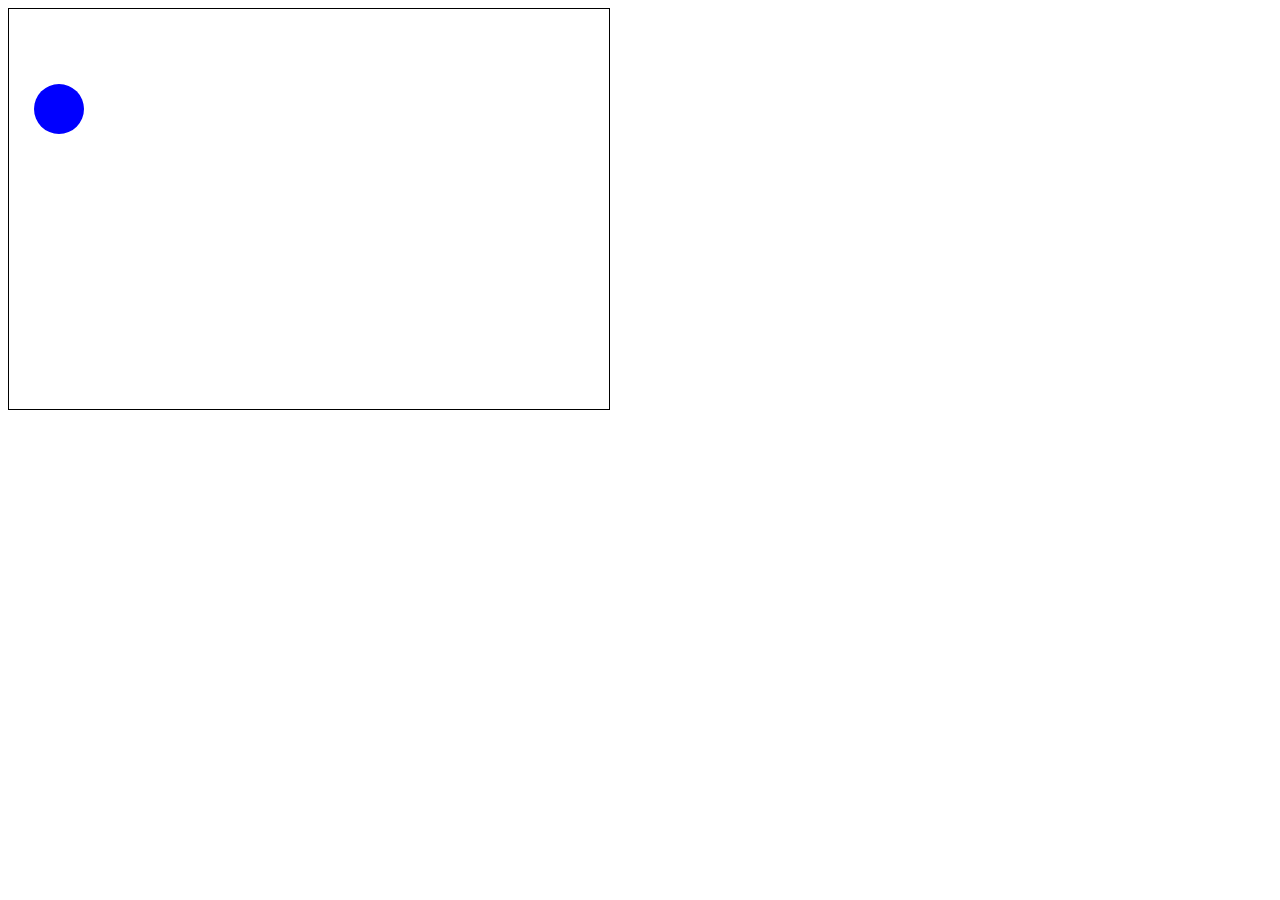
<file: BaiTap1/index.html>
<!DOCTYPE html>
<html>
<head>
  <title>Roy học Canvas</title>
</head>
<body>
  <canvas id="gameCanvas" width="600" height="400" style="border:1px solid black;"></canvas>
  <script src="script.js"></script>
</body>
</html>
</file>
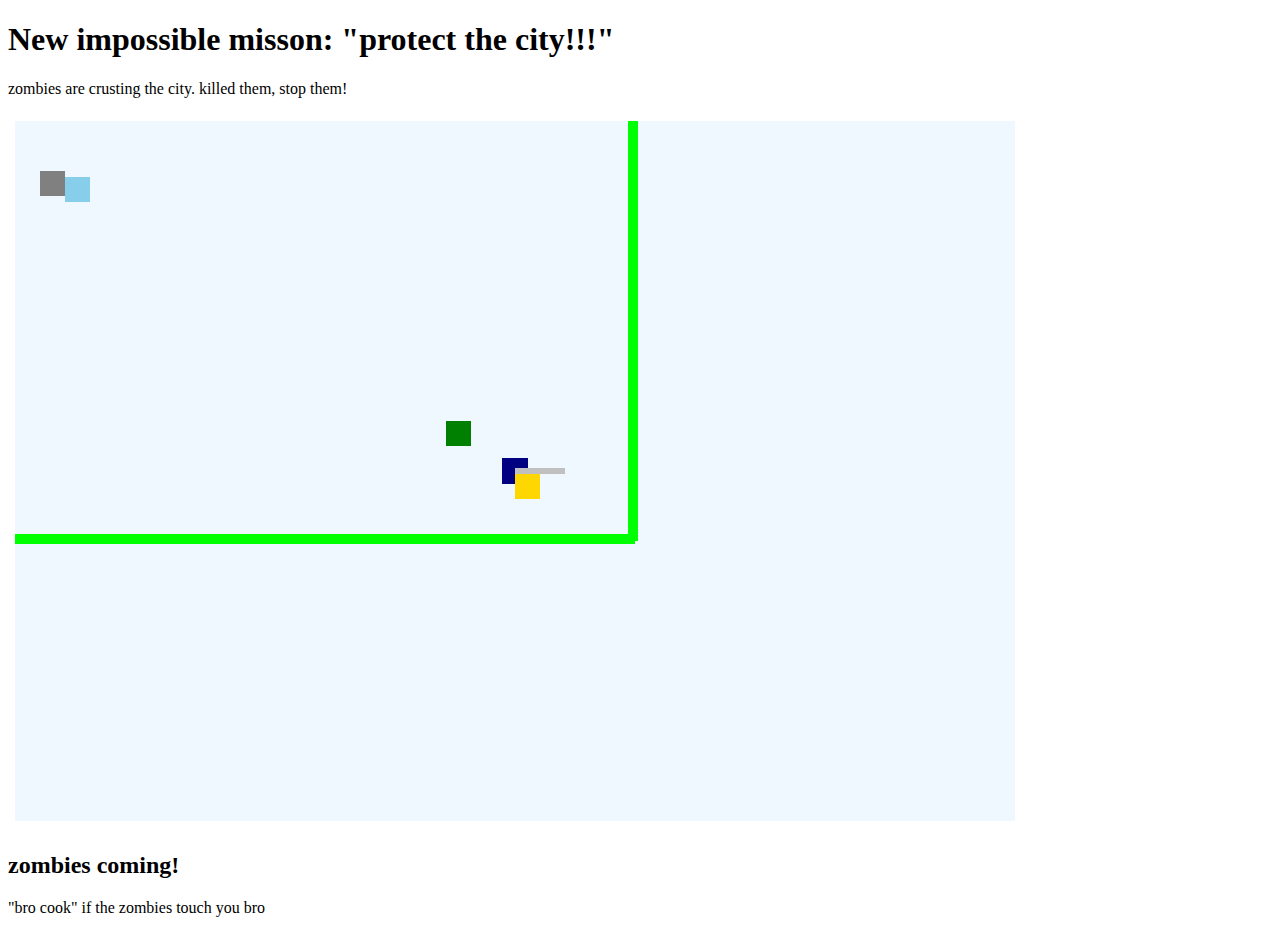
<file: Baitap4/index.html>
<!DOCTYPE html>
<html>
<head>
  <title>canva của Roy</title>
  <link rel="icon" href="guny.ico">
</head>
<body>
  
  <h1>New impossible misson: "protect the city!!!"</h1>
  <p>zombies are crusting the city. killed them, stop them!</p>
  <canvas id="gameCanvas" width="1000" height="700" style="border:7.5px solid white;"></canvas>
  <script src="script.js"></script>
  <h2>zombies coming!</h2>
  <p>"bro cook" if the zombies touch you bro</p>
</body>
</html>
</file>
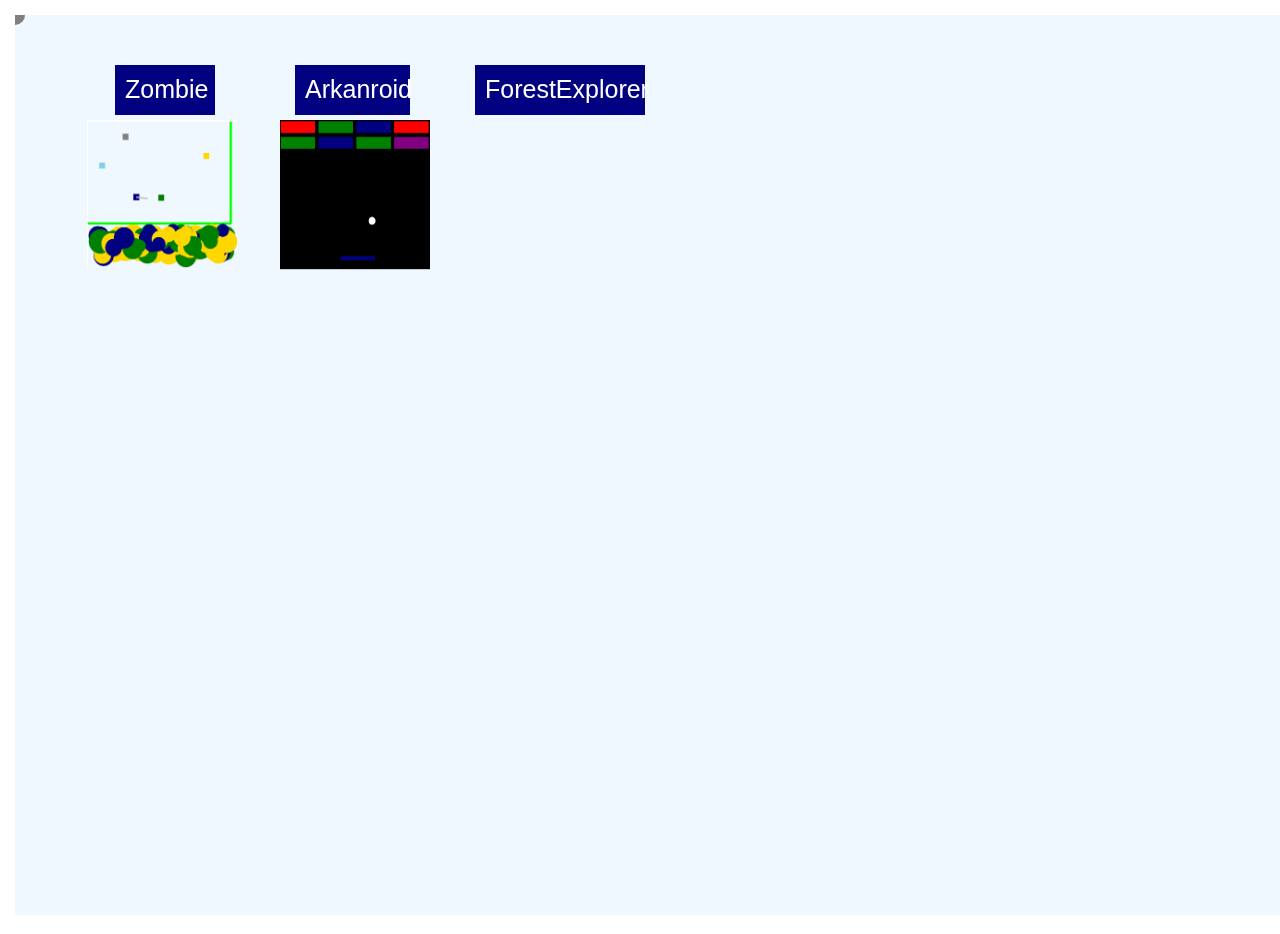
<file: BaiTap7/index.html>
<!DOCTYPE html>
<html>
<head>
  <title>Mini Game Collection</title>
  <link rel="icon" href="Menu/assets/icon.ico">
</head>
<body>
  <canvas id="gameCanvas" width="1830" height="900" style="border:7.5px solid white;"></canvas>
  <script src="Menu/Button.js"></script>
  <script src="Menu/Menu.js"></script>
  <script src="Menu/main.js"></script>
</body>
</html>
</file>
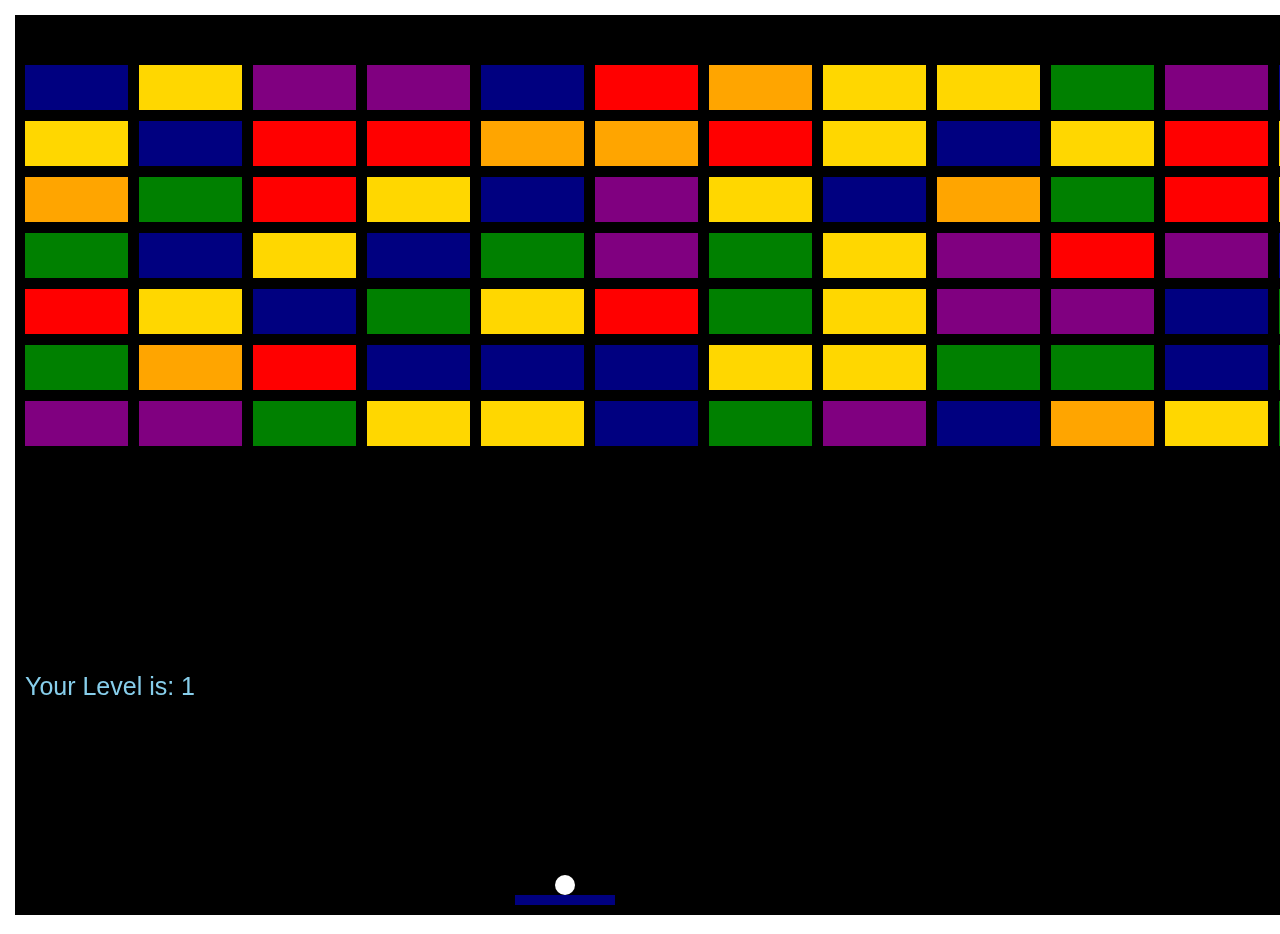
<file: BaiTap7/Arkanoid/index.html>
<!DOCTYPE html>
<html>
<head>
  <title>Arkanoid Game</title>
  <link rel="icon" href="assets/icon.ico">
</head>
<body>
  <canvas id="gameCanvas" width="1830" height="900" style="border:7.5px solid white;"></canvas>
  <script src="Brick.js"></script>
  <script src="Ball.js"></script>
  <script src="Paddle.js"></script>
  <script src="LevelManager.js"></script>
  <script src="BrickManager.js"></script>
  <script src="ArkanoidGame.js"></script>
  <script src="../Menu/ExitButton.js"></script>
  <script src="main.js"></script>
</body>
</html>
</file>
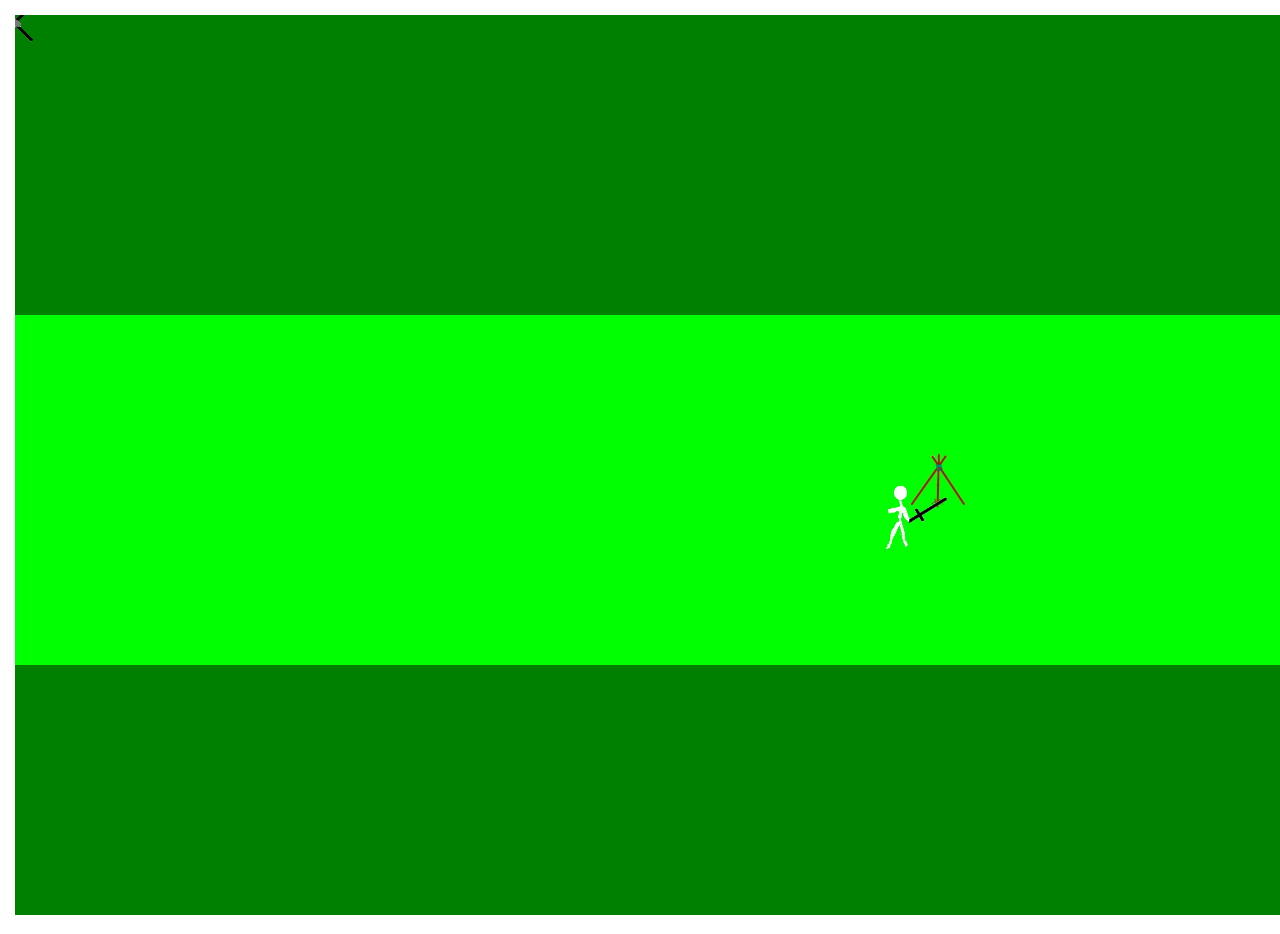
<file: BaiTap7/ForestExplorer/index.html>
<!DOCTYPE html>
<html>
<head>
  <title>Forest Explorer Game</title>
  <link rel="icon" href="assets/icon.ico">
</head>
<body>
  <canvas id="gameCanvas" width="1830" height="900" style="border:7.5px solid white;"></canvas>
  <script src="Player.js"></script>
  <script src="Helicopter.js"></script>
  <script src="ForestGame.js"></script>
  <script src="../Menu/ExitButton.js"></script>
  <script src="main.js"></script>
</body>
</html>
</file>
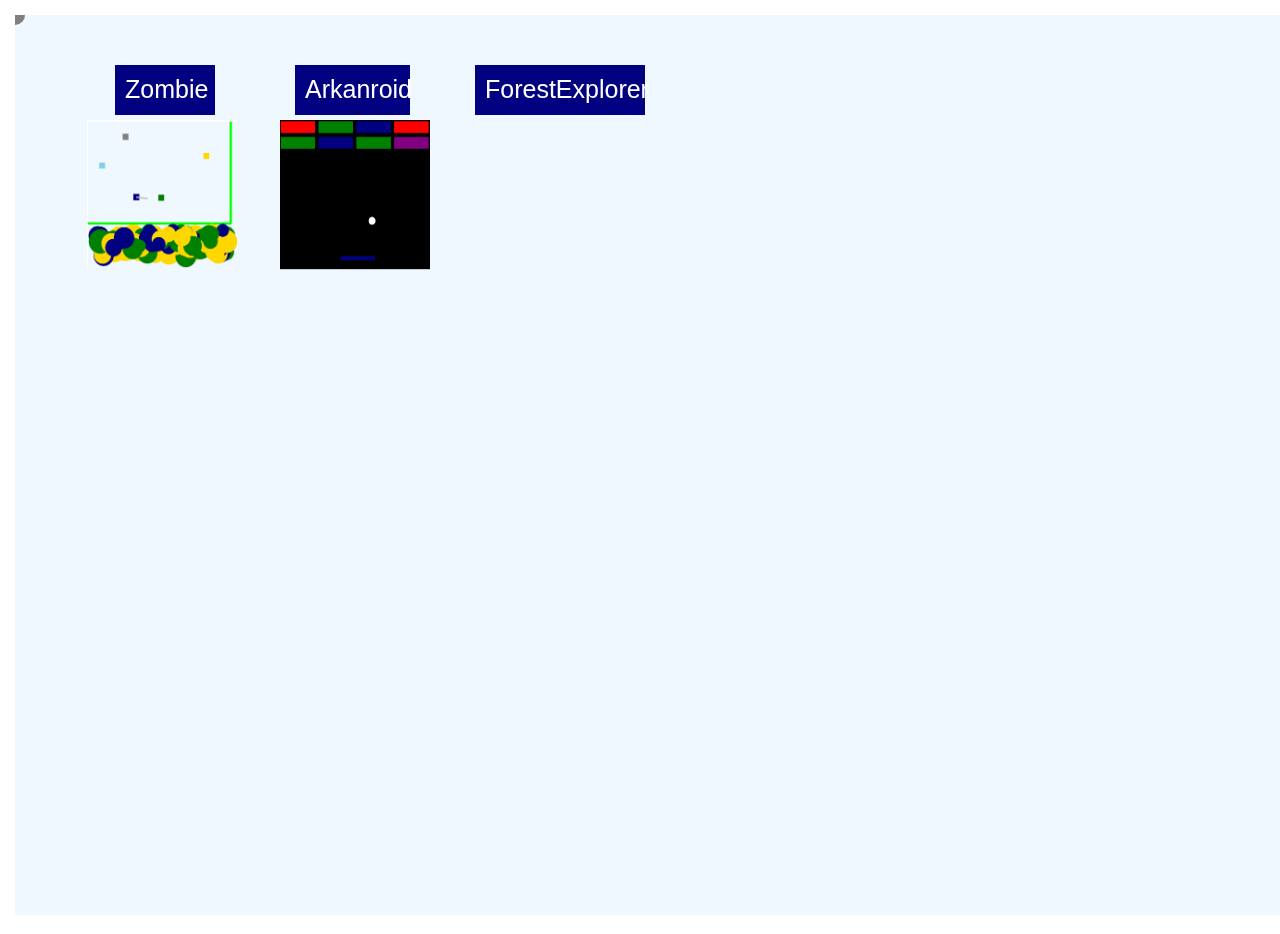
<file: BaiTap7/Menu/index.html>
<!DOCTYPE html>
<html>
<head>
  <title>Mini Game Menu</title>
  <link rel="icon" href="assets/icon.ico">
</head>
<body>
  <canvas id="gameCanvas" width="1830" height="900" style="border:7.5px solid white;"></canvas>
  <script src="Button.js"></script>
  <script src="Menu.js"></script>
  <script src="main.js"></script>
</body>
</html>
</file>
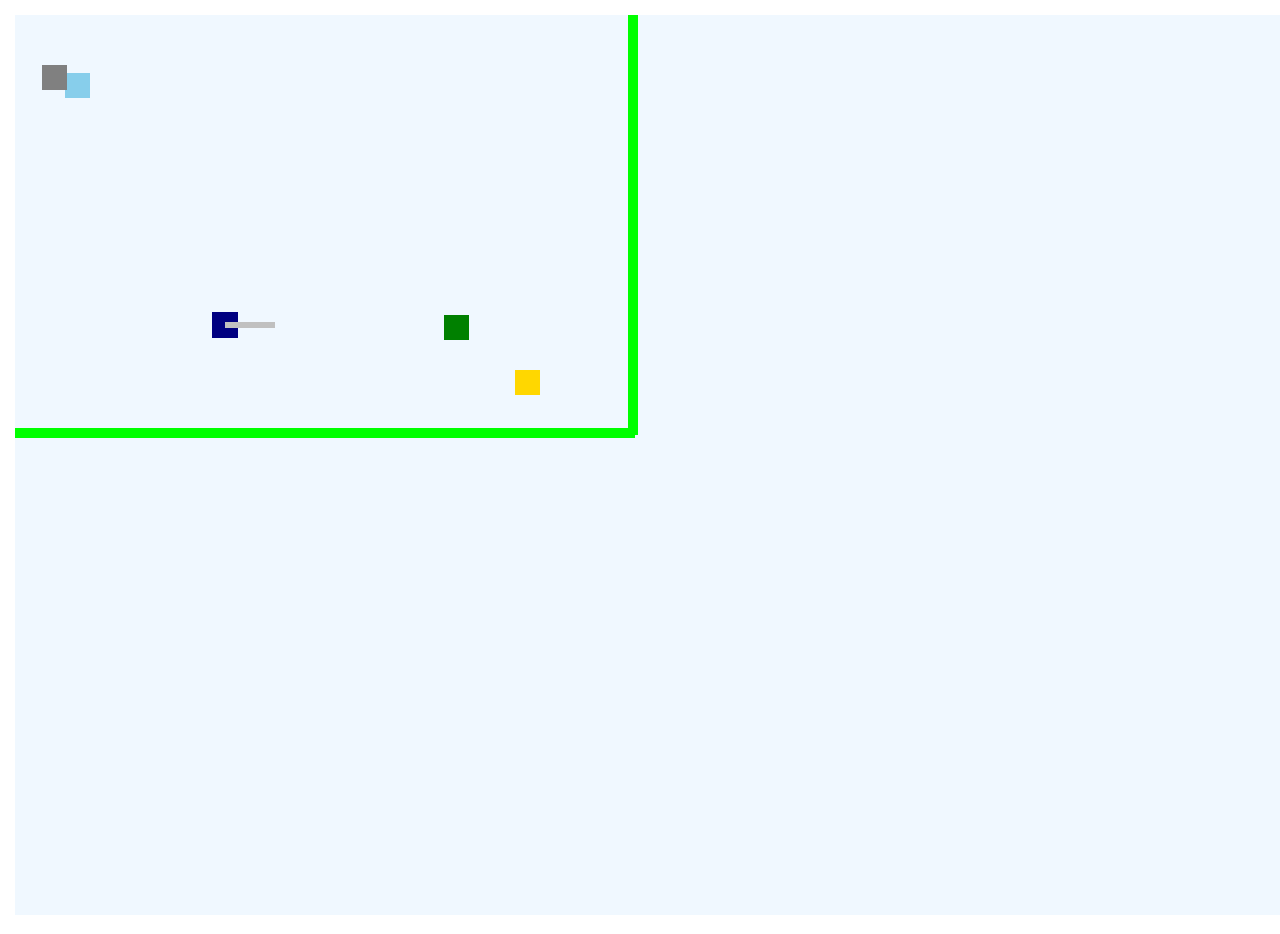
<file: BaiTap7/Zombie/index.html>
<!DOCTYPE html>
<html>
<head>
  <title>Zombie Game</title>
  <link rel="icon" href="assets/icon.ico">
</head>
<body>
  <canvas id="gameCanvas" width="1830" height="900" style="border:7.5px solid white;"></canvas>
  <script src="Gun.js"></script>
  <script src="Bullet.js"></script>
  <script src="Zombie.js"></script>
  <script src="Tank.js"></script>
  <script src="ZombieGame.js"></script>
  <script src="../Menu/ExitButton.js"></script>
  <script src="main.js"></script>
</body>
</html>
</file>
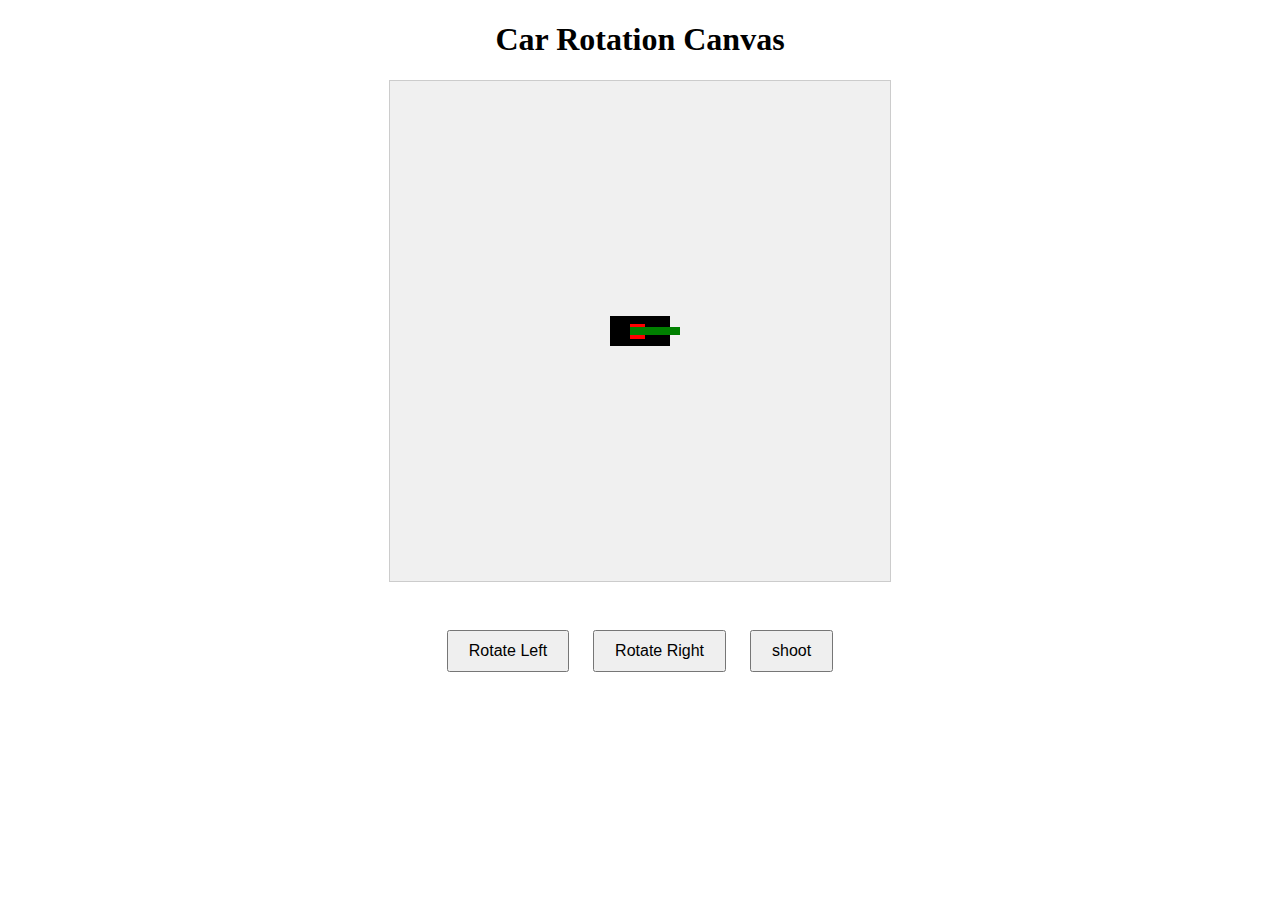
<file: car_canvas_rotate.html>
<!DOCTYPE html>
<html lang="en">
<head>
  <meta charset="UTF-8">
  <title>Canvas Car Rotation</title>
  <style>
    canvas {
      background: #f0f0f0;
      display: block;
      margin: 20px auto;
      border: 1px solid #ccc;
    }
    body {
      text-align: center;
    }
    button {
      margin: 10px;
      padding: 10px 20px;
      font-size: 16px;
    }
  </style>
</head>
<body>
  <h1>Car Rotation Canvas</h1>
  <canvas id="carCanvas" width="500" height="500"></canvas>
  <br>
  <button onclick="rotateLeft()">Rotate Left</button>
  <button onclick="rotateRight()">Rotate Right</button>
  <button onclick="attack()">shoot</button>

  <script>
    const canvas = document.getElementById('carCanvas');
    const ctx = canvas.getContext('2d');

    let angle = 0;
    const carWidth = 60;
    const carHeight = 30;
    const centerX = canvas.width / 2;
    const centerY = canvas.height / 2;
    const bulletPosX = canvas.width / 2;
    const bulletPosY = canvas.height / 2;

    function drawCar() {
      ctx.clearRect(0, 0, canvas.width, canvas.height);

      ctx.save();
      ctx.translate(centerX, centerY);
      ctx.rotate(angle);

      // tank body
      ctx.fillStyle = 'dark green';
      ctx.fillRect(-carWidth / 2, -carHeight / 2, carWidth, carHeight);

      // tank head
      ctx.fillStyle = 'red';
      ctx.fillRect(-10, -7, carWidth / 4, carHeight / 2);
      // gun tank
      ctx.fillStyle = 'green';
      ctx.fillRect(-10, -4, 50, 8);
      ctx.restore();
    }
    function drawBullet() {
      ctx.save();
      ctx.translate(bulletPosX, bulletPosY);
      ctx.rotate(angle);

      // bullet
      ctx.fillStyle = 'brown';
      ctx.fillRect(0, 0, 7, 5);

      ctx.restore();
    }
    function attack() {
      drawBullet()
      
    }

    function rotateLeft() {
      angle -= Math.PI / 12; // 15 degrees
      drawCar();
    }

    function rotateRight() {
      angle += Math.PI / 12;
      drawCar();
    }

    drawCar();
  </script>
</body>
</html>
</file>
